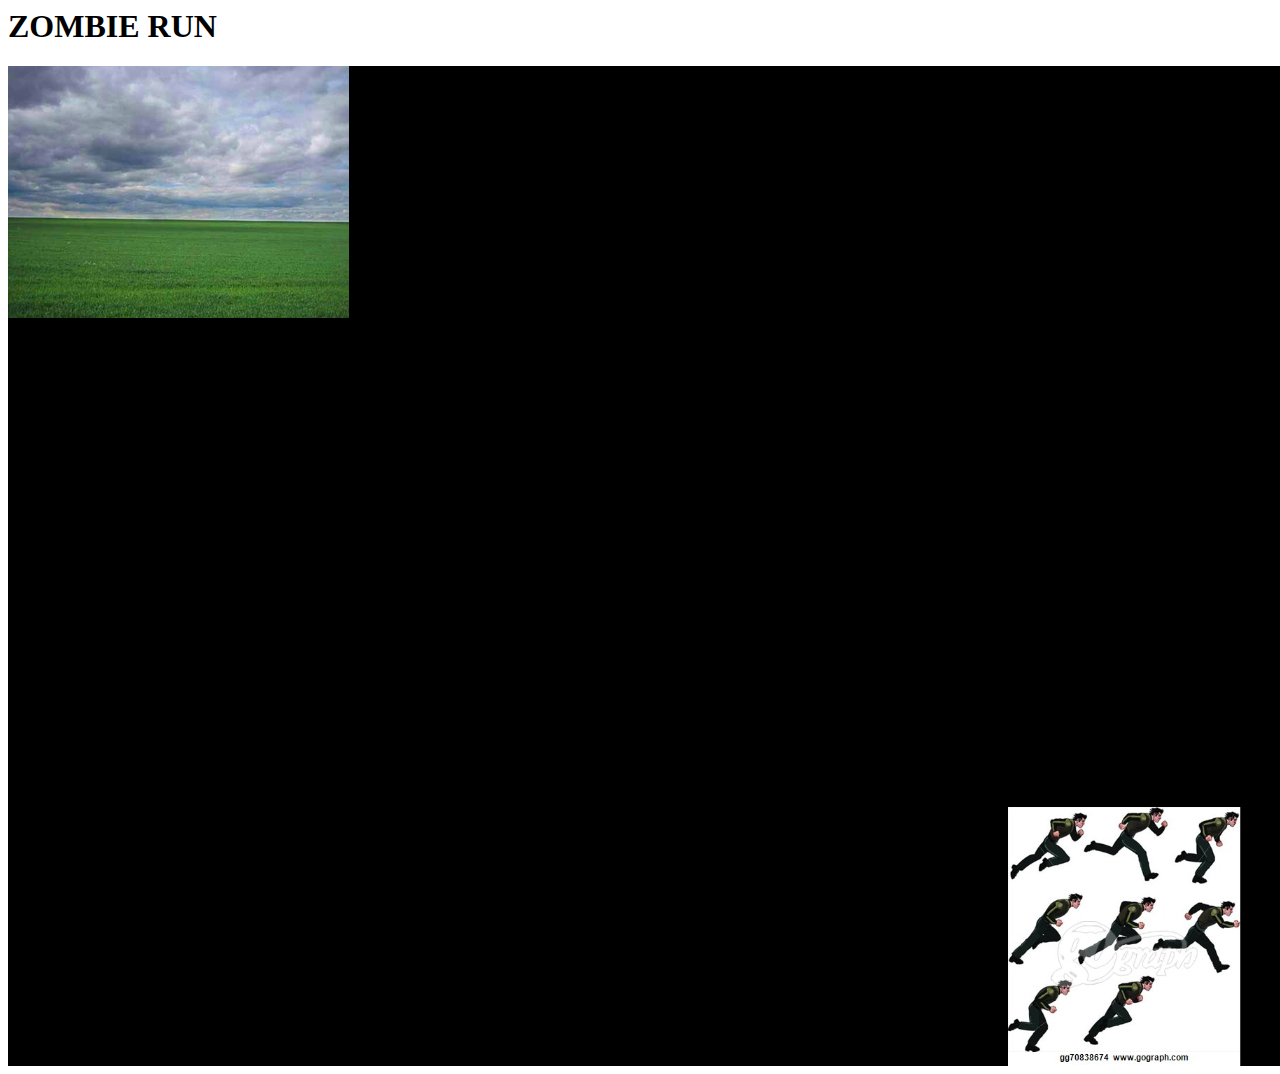
<file: Gamedive/index.html>
<html>

<head>
    <script src = "phaser/phaser.min.js"></script>
    <script src = "state0.js"></script> 
    <script src = "main.js"></script>
    <title> ZOMBIE RUN</title>
    
    </head>
    
    
    <body>
        <h1> ZOMBIE RUN</h1>
    
    
    
    </body>
    
</html>
</file>
